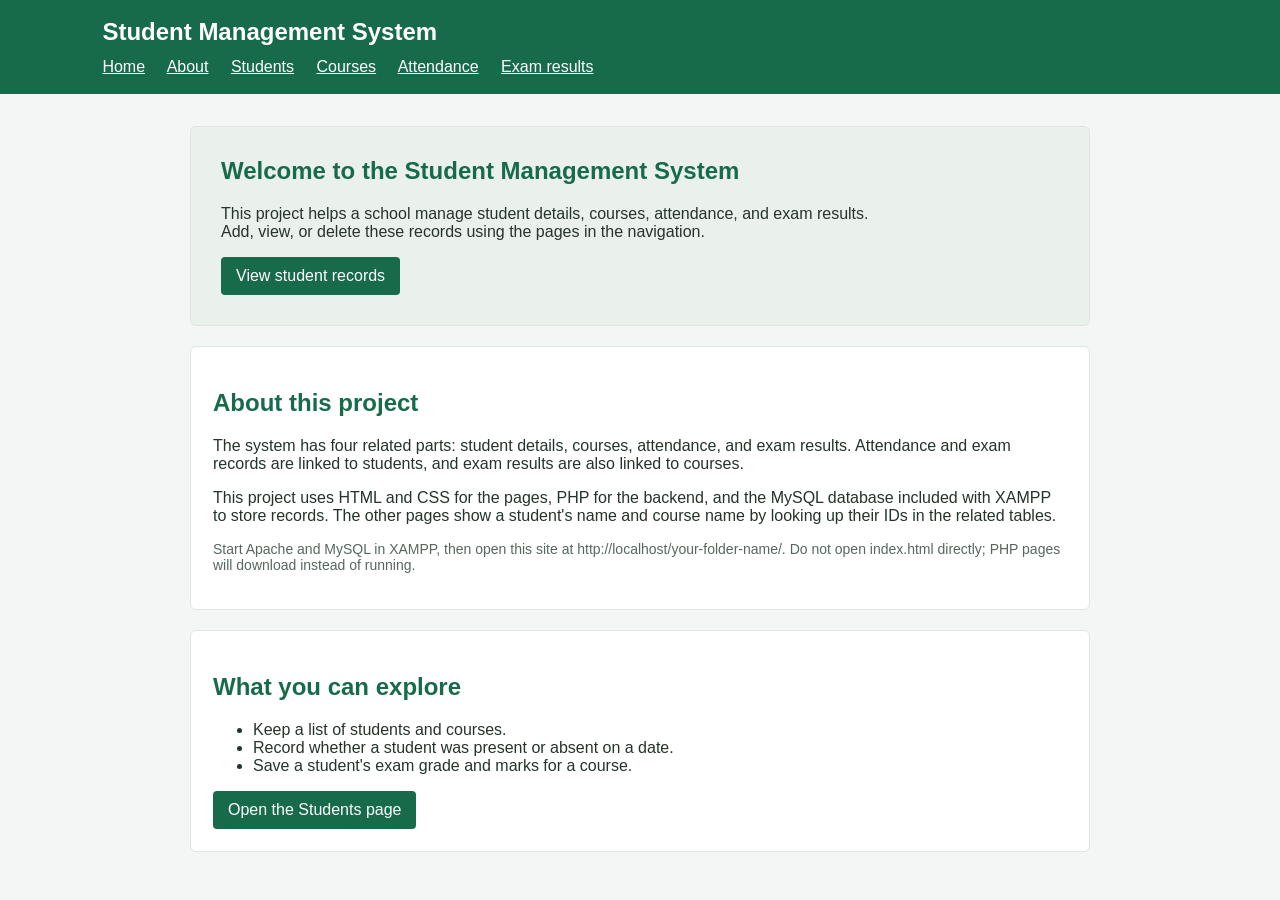
<file: student management system project/index.html>
<!DOCTYPE html>
<html lang="en">
<head>
    <meta charset="UTF-8">
    <meta name="viewport" content="width=device-width, initial-scale=1">
    <title>Student Management System</title>
    <link rel="stylesheet" href="style.css">
</head>
<body>
    <header>
        <h1>Student Management System</h1>
        <nav>
            <a href="index.html">Home</a>
            <a href="#about">About</a>
            <a href="server/index.php">Students</a>
            <a href="server/courses.php">Courses</a>
            <a href="server/attendance.php">Attendance</a>
            <a href="server/results.php">Exam results</a>
        </nav>
    </header>

    <main>
        <section class="welcome">
            <h2>Welcome to the Student Management System</h2>
            <p>This project helps a school manage student details, courses, attendance, and exam results. Add, view, or delete these records using the pages in the navigation.</p>
            <a class="button" href="server/index.php">View student records</a>
        </section>

        <section id="about">
            <h2>About this project</h2>
            <p>The system has four related parts: student details, courses, attendance, and exam results. Attendance and exam records are linked to students, and exam results are also linked to courses.</p>
            <p>This project uses HTML and CSS for the pages, PHP for the backend, and the MySQL database included with XAMPP to store records. The other pages show a student's name and course name by looking up their IDs in the related tables.</p>
            <p class="note">Start Apache and MySQL in XAMPP, then open this site at http://localhost/your-folder-name/. Do not open index.html directly; PHP pages will download instead of running.</p>
        </section>

        <section>
            <h2>What you can explore</h2>
            <ul>
                <li>Keep a list of students and courses.</li>
                <li>Record whether a student was present or absent on a date.</li>
                <li>Save a student's exam grade and marks for a course.</li>
            </ul>
            <a class="button" href="server/index.php">Open the Students page</a>
        </section>
    </main>
</body>
</html>
</file>
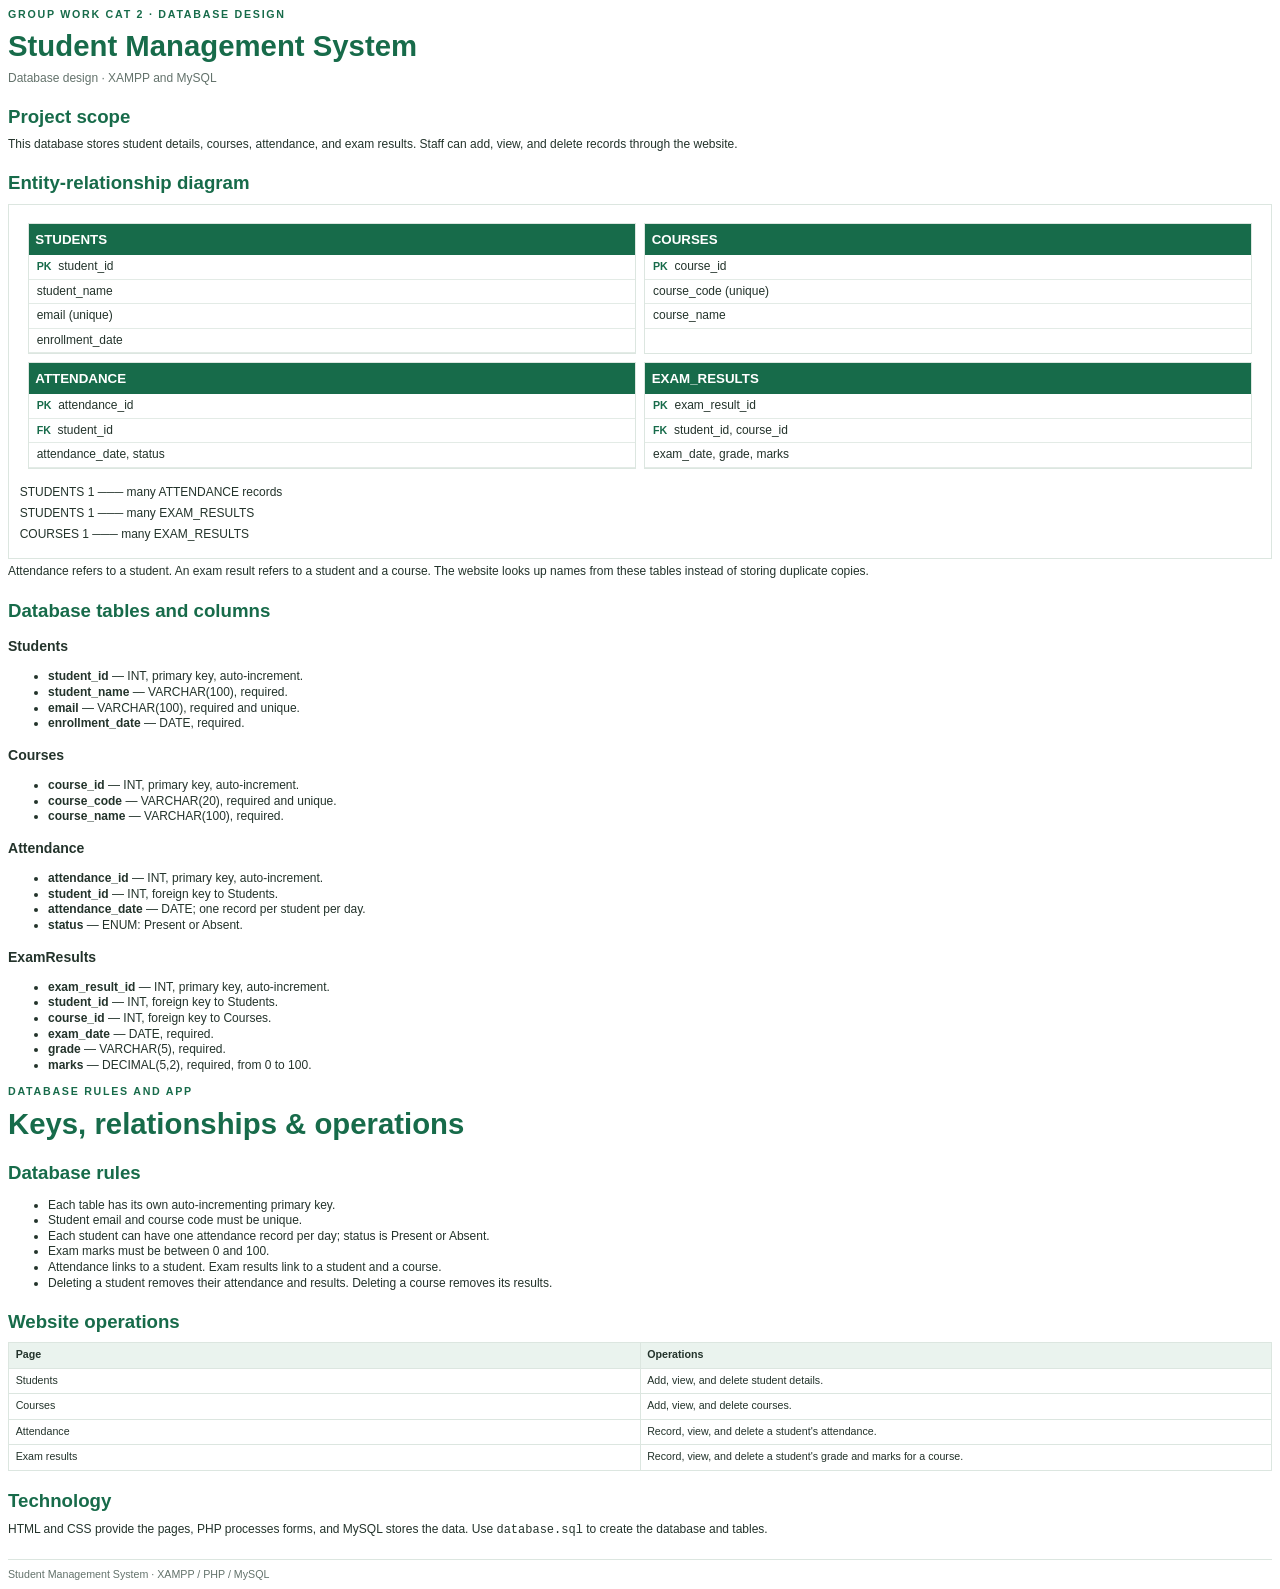
<file: student management system project/DatabaseDesign.html>
<!DOCTYPE html>
<html lang="en">
<head>
    <meta charset="UTF-8">
    <title>Student Management System - Database Design</title>
    <style>
        @page { size: A4; margin: 15mm; }
        body { color: #23332b; font: 9pt Arial, sans-serif; line-height: 1.3; }
        h1, h2 { color: #176b4a; }
        h1 { font-size: 22pt; margin: 0 0 4pt; }
        h2 { font-size: 14pt; margin: 14pt 0 6pt; }
        p { margin: 4pt 0; }
        .eyebrow { color: #176b4a; font-size: 8pt; font-weight: bold; letter-spacing: 1.3pt; }
        .subtitle, .footer { color: #64736c; }
        .diagram { border: 1px solid #dce6e0; padding: 8pt; }
        .entities { border-collapse: separate; border-spacing: 6pt; table-layout: fixed; width: 100%; }
        .entities td { border: 1px solid #dce6e0; padding: 0; vertical-align: top; width: 50%; }
        .entities h3 { background: #176b4a; color: white; font-size: 10pt; margin: 0; padding: 5pt; }
        .entities p { border-bottom: 1px solid #e3ebe6; margin: 0; padding: 3pt 6pt; }
        .key { color: #176b4a; font-size: 8pt; font-weight: bold; margin-right: 5pt; }
        .relationships { margin-top: 6pt; }
        table.schema { border-collapse: collapse; table-layout: fixed; width: 100%; }
        .schema th, .schema td { border: 1px solid #dce6e0; font-size: 8pt; padding: 4pt 5pt; text-align: left; }
        .schema th { background: #eaf3ee; }
        .page-break { break-before: page; page-break-before: always; }
        .footer { border-top: 1px solid #dce6e0; font-size: 8pt; margin-top: 16pt; padding-top: 6pt; }
    </style>
</head>
<body>
    <p class="eyebrow">GROUP WORK CAT 2 · DATABASE DESIGN</p>
    <h1>Student Management System</h1>
    <p class="subtitle">Database design · XAMPP and MySQL</p>

    <h2>Project scope</h2>
    <p>This database stores student details, courses, attendance, and exam results. Staff can add, view, and delete records through the website.</p>

    <h2>Entity-relationship diagram</h2>
    <div class="diagram">
        <table class="entities">
            <tr>
                <td>
                    <h3>STUDENTS</h3>
                    <p><span class="key">PK</span>student_id</p>
                    <p>student_name</p>
                    <p>email (unique)</p>
                    <p>enrollment_date</p>
                </td>
                <td>
                    <h3>COURSES</h3>
                    <p><span class="key">PK</span>course_id</p>
                    <p>course_code (unique)</p>
                    <p>course_name</p>
                </td>
            </tr>
            <tr>
                <td>
                    <h3>ATTENDANCE</h3>
                    <p><span class="key">PK</span>attendance_id</p>
                    <p><span class="key">FK</span>student_id</p>
                    <p>attendance_date, status</p>
                </td>
                <td>
                    <h3>EXAM_RESULTS</h3>
                    <p><span class="key">PK</span>exam_result_id</p>
                    <p><span class="key">FK</span>student_id, course_id</p>
                    <p>exam_date, grade, marks</p>
                </td>
            </tr>
        </table>
        <div class="relationships">
            <p>STUDENTS 1 ─── many ATTENDANCE records</p>
            <p>STUDENTS 1 ─── many EXAM_RESULTS</p>
            <p>COURSES 1 ─── many EXAM_RESULTS</p>
        </div>
    </div>
    <p>Attendance refers to a student. An exam result refers to a student and a course. The website looks up names from these tables instead of storing duplicate copies.</p>

    <h2 class="page-break">Database tables and columns</h2>
    <h3>Students</h3>
    <ul>
        <li><strong>student_id</strong> — INT, primary key, auto-increment.</li>
        <li><strong>student_name</strong> — VARCHAR(100), required.</li>
        <li><strong>email</strong> — VARCHAR(100), required and unique.</li>
        <li><strong>enrollment_date</strong> — DATE, required.</li>
    </ul>

    <h3>Courses</h3>
    <ul>
        <li><strong>course_id</strong> — INT, primary key, auto-increment.</li>
        <li><strong>course_code</strong> — VARCHAR(20), required and unique.</li>
        <li><strong>course_name</strong> — VARCHAR(100), required.</li>
    </ul>

    <h3>Attendance</h3>
    <ul>
        <li><strong>attendance_id</strong> — INT, primary key, auto-increment.</li>
        <li><strong>student_id</strong> — INT, foreign key to Students.</li>
        <li><strong>attendance_date</strong> — DATE; one record per student per day.</li>
        <li><strong>status</strong> — ENUM: Present or Absent.</li>
    </ul>

    <h3>ExamResults</h3>
    <ul>
        <li><strong>exam_result_id</strong> — INT, primary key, auto-increment.</li>
        <li><strong>student_id</strong> — INT, foreign key to Students.</li>
        <li><strong>course_id</strong> — INT, foreign key to Courses.</li>
        <li><strong>exam_date</strong> — DATE, required.</li>
        <li><strong>grade</strong> — VARCHAR(5), required.</li>
        <li><strong>marks</strong> — DECIMAL(5,2), required, from 0 to 100.</li>
    </ul>

    <p class="eyebrow page-break">DATABASE RULES AND APP</p>
    <h1>Keys, relationships &amp; operations</h1>
    <h2>Database rules</h2>
    <ul>
        <li>Each table has its own auto-incrementing primary key.</li>
        <li>Student email and course code must be unique.</li>
        <li>Each student can have one attendance record per day; status is Present or Absent.</li>
        <li>Exam marks must be between 0 and 100.</li>
        <li>Attendance links to a student. Exam results link to a student and a course.</li>
        <li>Deleting a student removes their attendance and results. Deleting a course removes its results.</li>
    </ul>

    <h2>Website operations</h2>
    <table class="schema">
        <thead><tr><th>Page</th><th>Operations</th></tr></thead>
        <tbody>
            <tr><td>Students</td><td>Add, view, and delete student details.</td></tr>
            <tr><td>Courses</td><td>Add, view, and delete courses.</td></tr>
            <tr><td>Attendance</td><td>Record, view, and delete a student's attendance.</td></tr>
            <tr><td>Exam results</td><td>Record, view, and delete a student's grade and marks for a course.</td></tr>
        </tbody>
    </table>

    <h2>Technology</h2>
    <p>HTML and CSS provide the pages, PHP processes forms, and MySQL stores the data. Use <code>database.sql</code> to create the database and tables.</p>
    <p class="footer">Student Management System · XAMPP / PHP / MySQL</p>
</body>
</html>
</file>
<file: student management system project/style.css>
body {
    margin: 0;
    background: #f3f6f4;
    color: #26332b;
    font: 16px Arial, sans-serif;
}

header {
    padding: 18px 8%;
    background: #176b4a;
    color: white;
}

h1 {
    margin: 0 0 12px;
    font-size: 24px;
}

nav a {
    margin-right: 18px;
    color: white;
}

main {
    max-width: 900px;
    margin: 32px auto;
    padding: 0 20px;
}

section {
    margin: 20px 0;
    padding: 22px;
    border: 1px solid #dce5df;
    border-radius: 6px;
    background: white;
}

.welcome {
    padding: 30px;
    background: #eaf1ec;
}

.welcome h2 {
    margin-top: 0;
}

.welcome p {
    max-width: 650px;
}

section h2 {
    color: #176b4a;
}

label {
    display: block;
    margin: 12px 0;
}

input,
select {
    display: block;
    width: 100%;
    max-width: 420px;
    margin-top: 5px;
    padding: 9px;
    border: 1px solid #bdc9c1;
    border-radius: 4px;
    font: inherit;
}

.button,
button {
    display: inline-block;
    padding: 10px 15px;
    border: 0;
    border-radius: 4px;
    background: #176b4a;
    color: white;
    font: inherit;
    text-decoration: none;
    cursor: pointer;
}

table {
    width: 100%;
    border-collapse: collapse;
    background: white;
}

th,
td {
    padding: 10px;
    border: 1px solid #dce5df;
    text-align: left;
}

th {
    background: #eaf1ec;
}

.note {
    color: #59665e;
    font-size: 14px;
}

.message {
    padding: 10px;
    border-left: 4px solid #176b4a;
    background: #eaf1ec;
}

.table-wrap {
    overflow-x: auto;
}

table {
    min-width: 650px;
}

td form {
    margin: 0;
}

@media (max-width: 600px) {
    table {
        font-size: 13px;
    }

    th,
    td {
        padding: 7px;
    }
}
</file>
